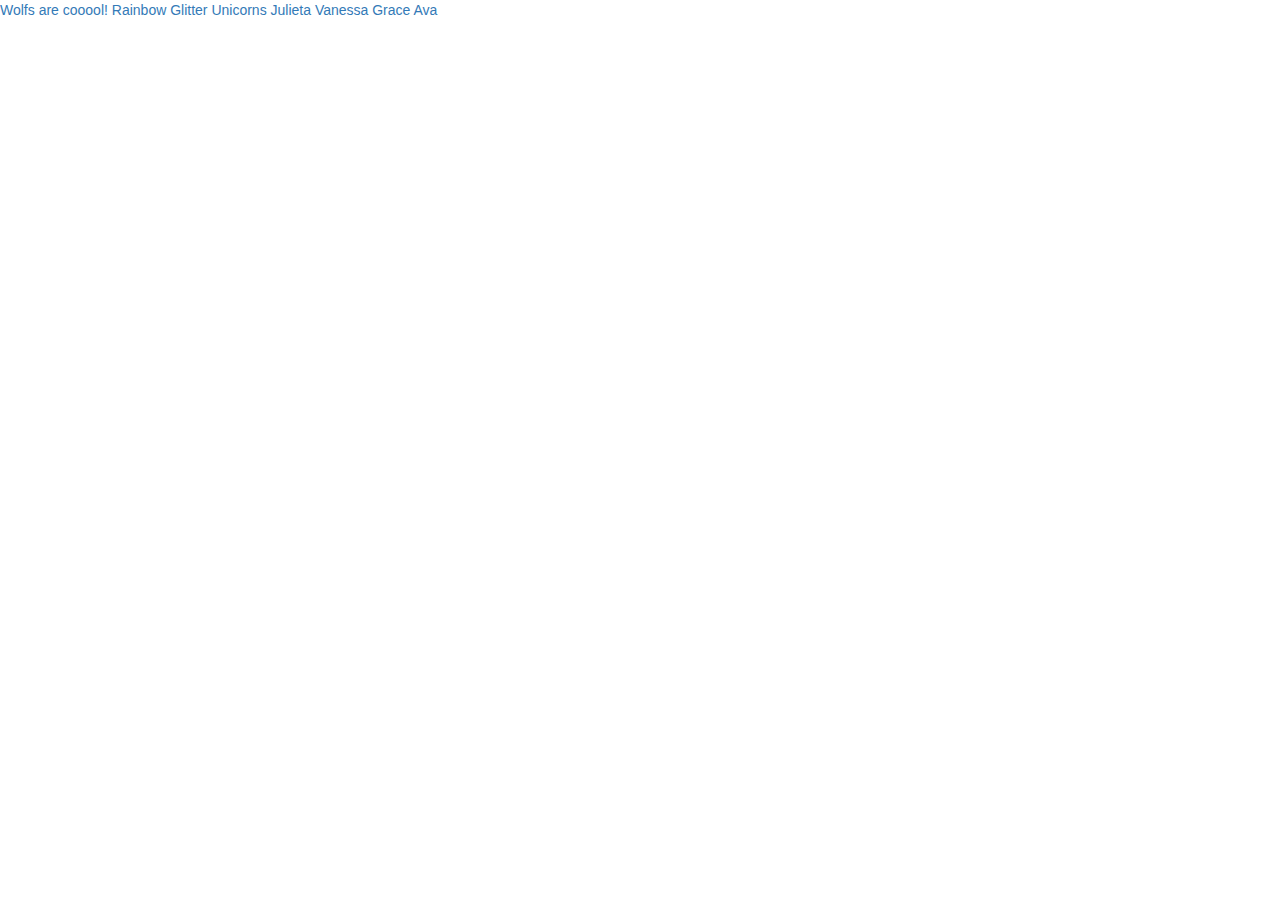
<file: index.html>
<!DOCTYPE html>
<html>
  <head>
    <meta charset="utf-8">
    <title>Girls Coding class!</title>
    <link rel="stylesheet" href="style.css" media="screen" title="no title" charset="utf-8">
    <link rel="stylesheet" href="https://maxcdn.bootstrapcdn.com/bootstrap/3.3.6/css/bootstrap.min.css" media="screen" title="no title" charset="utf-8">
  </head>
  <body>
    <a href="wolfs.html">Wolfs are cooool!</a>
    <a href="rainbow_unicorns.html">Rainbow Glitter Unicorns</a>
    <a href="julietta.html">Julieta</a>
    <a href="vanessa.html">Vanessa</a>
    <a href="grace.html">Grace</a>
    <a href="ava.html">Ava</a>

  </body>
</html>
</file>
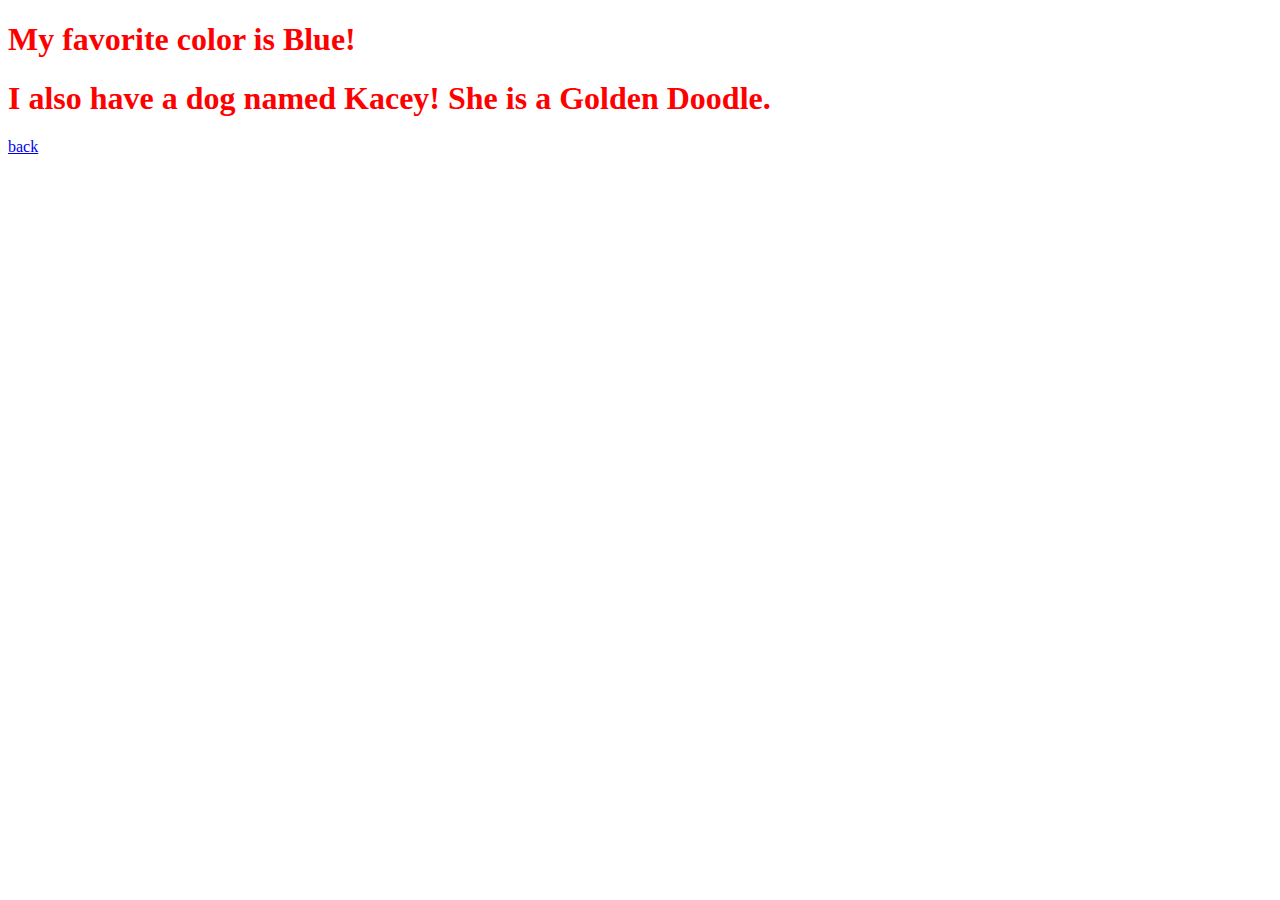
<file: ava.html>
<!DOCTYPE html>
<html>
    <head>
        <title>
            Ava
        </title>
        <link rel="stylesheet" href="style.css" type="text/css" />
    </head>


<body>

    <h1>My favorite color is Blue!</h1>
    <h1>I also have a dog named Kacey! She is a Golden Doodle.</h1>
    <a href="grava.html">back</a>
</body>
</html>
</file>
<file: style.css>
h1, .wolfs1 {
    color: #FF0000;
}

img, .wolfs2 {
    height: 300px;
    Width:  400px;
}
h2, .wolfs3 {
    color: #2BFF00;
}
</file>
